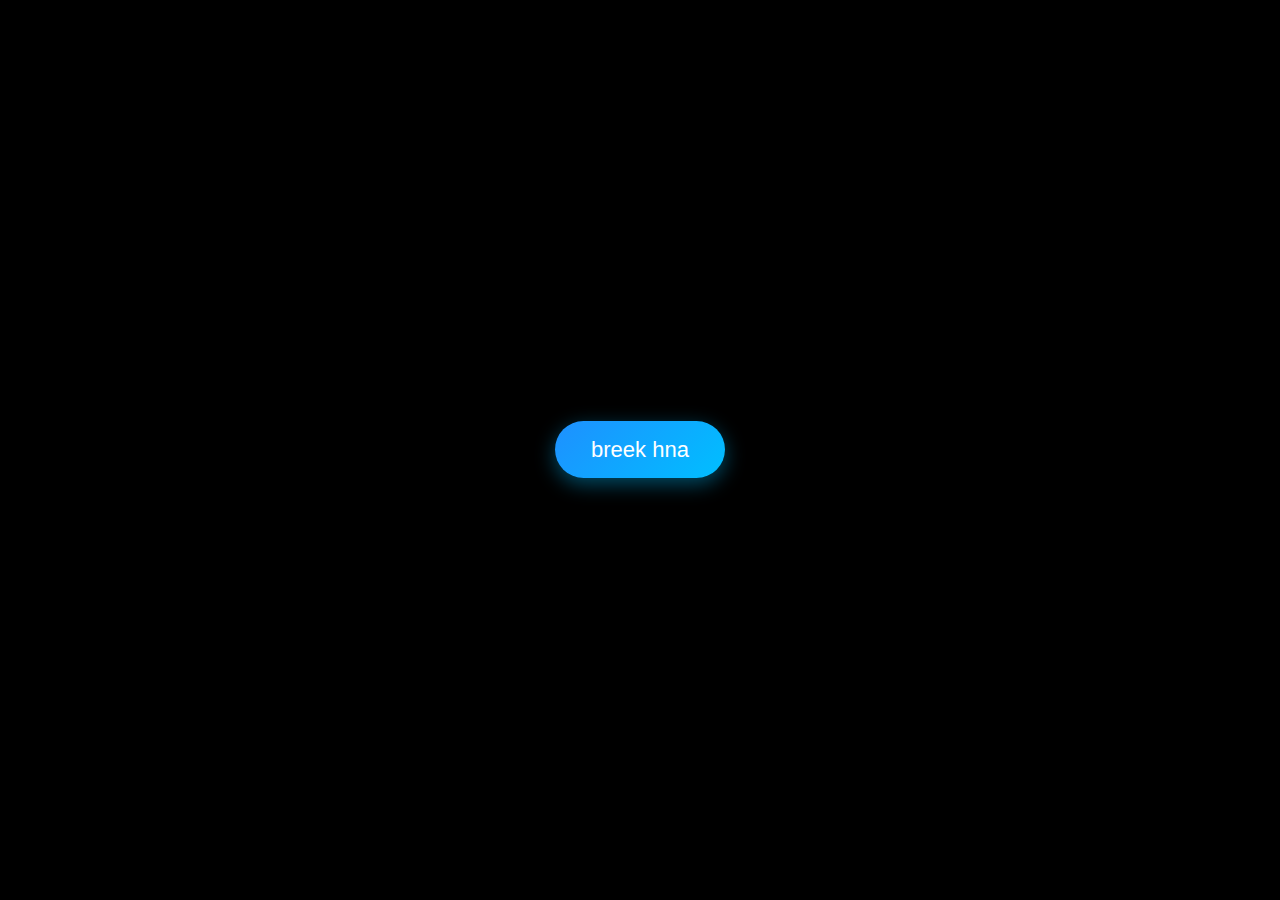
<file: index.html>
<!DOCTYPE html>
<html lang="fr">
<head>
  <meta charset="UTF-8">
  <meta name="viewport" content="width=device-width, initial-scale=1">
  <title>Accueil</title>
  <link rel="stylesheet" href="index.css">
</head>
<body>

  <div class="container">
    <a href="birthday.html" class="btn">breek hna</a>
  </div>

</body>
</html>
</file>
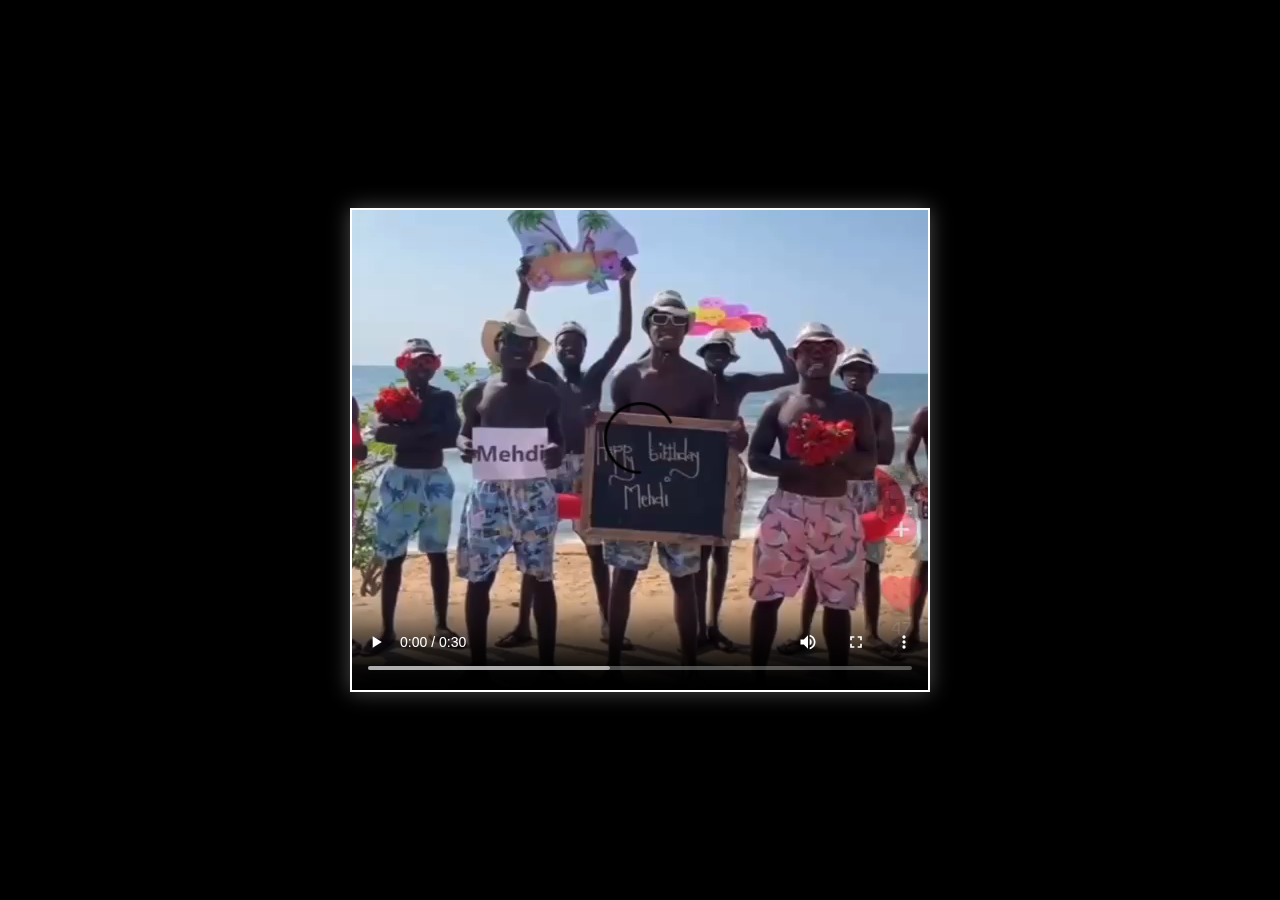
<file: birthday.html>
<!DOCTYPE html>
<html lang="fr">
<head>
  <meta charset="UTF-8">
  <meta name="viewport" content="width=device-width, initial-scale=1">
  <title>Lecture vidéo auto</title>
  <link rel="stylesheet" href="birthday.css">
</head>
<body>

  <video id="video" autoplay muted playsinline controls>
    <source src="WhatsApp Vidéo 2025-04-17 à 22.53.10_698f7ae5.mp4" type="video/mp4">
    Votre navigateur ne supporte pas la vidéo HTML5.
  </video>

  <script>
    // Tentative de lecture avec le son dès que la page est chargée
    window.addEventListener('load', () => {
      const video = document.getElementById('video');
      video.muted = false; // on retire mute
      video.play().catch(err => {
        console.log("Lecture auto avec son bloquée :", err);
      });
    });
  </script>

</body>
</html>
</file>
<file: index.css>
/* Fond noir centré */
body {
  margin: 0;
  padding: 0;
  background-color: #000;
  display: flex;
  justify-content: center;
  align-items: center;
  height: 100vh;
  font-family: 'Segoe UI', Tahoma, Geneva, Verdana, sans-serif;
}

.container {
  text-align: center;
}

/* Nouveau bouton bleu avec transitions stylées */
.btn {
  padding: 16px 36px;
  background: linear-gradient(135deg, #1e90ff, #00bfff);
  color: white;
  text-decoration: none;
  font-size: 22px;
  border-radius: 50px;
  box-shadow: 0 6px 20px rgba(0, 191, 255, 0.4);
  transition: 
    transform 0.4s ease,
    box-shadow 0.4s ease,
    background 0.4s ease;
}

/* Effet au survol */
.btn:hover {
  transform: scale(1.15);
  background: linear-gradient(135deg, #00bfff, #1e90ff);
  box-shadow: 0 8px 25px rgba(0, 191, 255, 0.7);
}
</file>
<file: birthday.css>
body {
    margin: 0;
    padding: 0;
    background-color: #000;
    display: flex;
    justify-content: center;
    align-items: center;
    height: 100vh;
  }
  
  video {
    max-width: 100%;
    height: auto;
    border: 2px solid white;
    box-shadow: 0 0 20px rgba(255, 255, 255, 0.3);
  }
</file>
